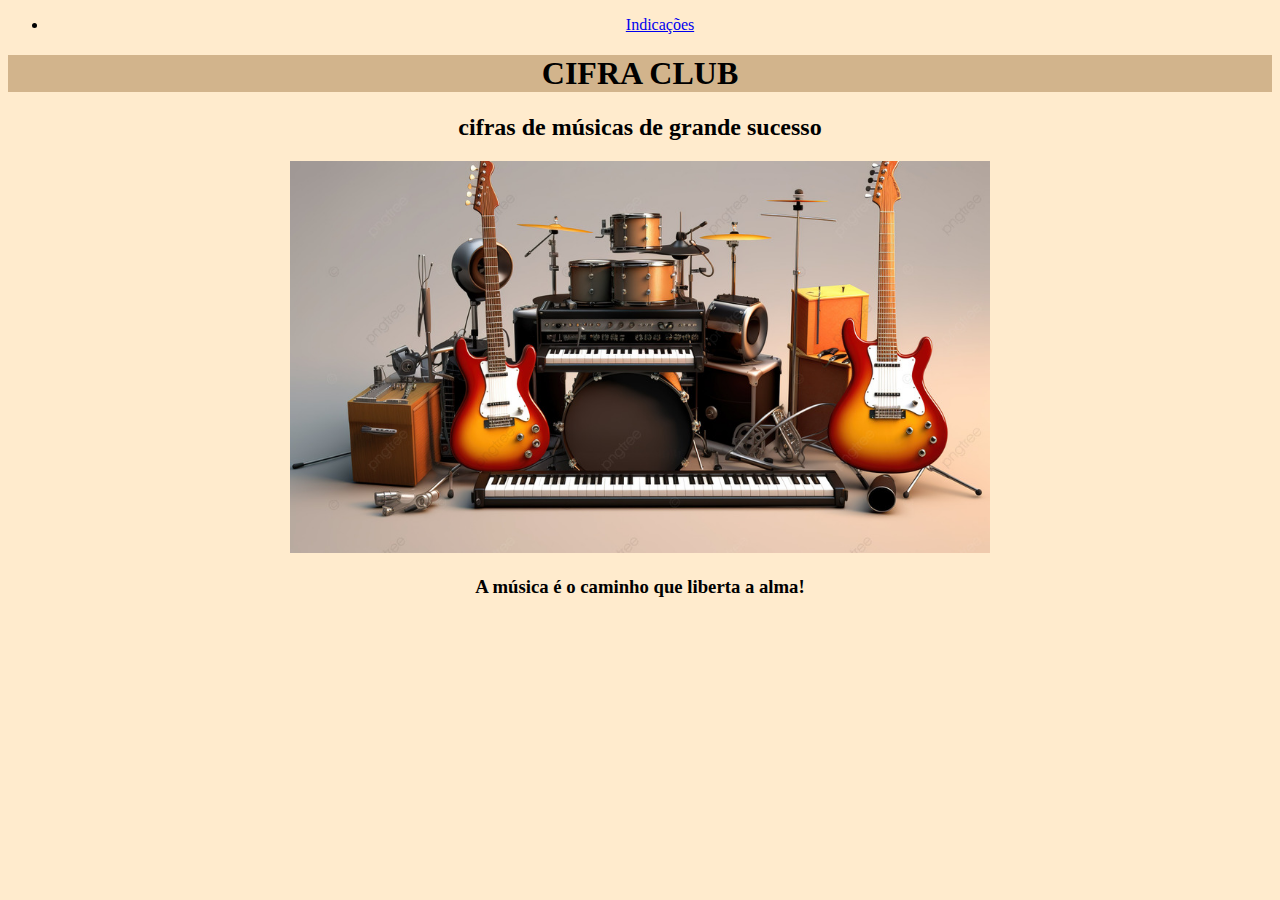
<file: index.html>
<!DOCTYPE html>
<html lang="en">
<head>
    <meta charset="UTF-8">
    <meta name="viewport" content="width=device-width, initial-scale=1.0">
    <title>Document</title>
    <link rel="stylesheet" href="style.css">
</head>
<body>
    <header>
        <nav class="cor"></nav>
        <ul>
             <li><a href="Indicações.html">Indicações</a></li>
        </ul>
    </nav>
    </header>
<h1>CIFRA CLUB</h1>
<h2>cifras de músicas de grande sucesso</h2>
 <img src="violao.jpg" alt=""width="700">
<h3>A música é o caminho que liberta a alma!</h3>

</body>
</html>
</file>
<file: style.css>
body{
    background-color: blanchedalmond;
    text-align: center;
    font-family: cursive;
}
h1{
    background-color: tan;
}
</file>
